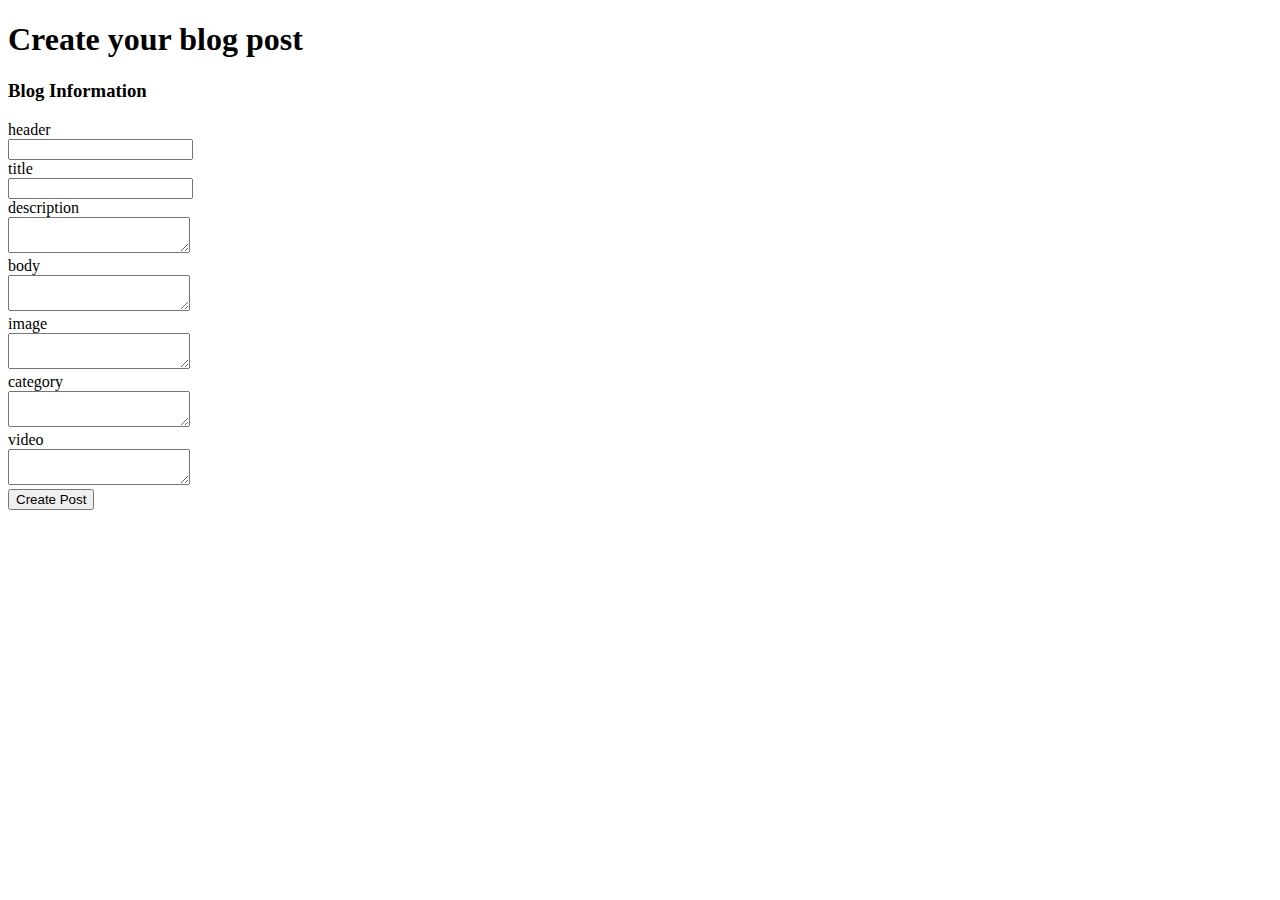
<file: createDance.html>
<!DOCTYPE html>
<html lang="en">
  <head>
    <meta charset="UTF-8" />
    <meta name="viewport" content="width=device-width, initial-scale=1.0" />
    <title>Document</title>
  </head>
  <body>
    <h1>Create your blog post</h1>
    <form
      id="create-form"
      action="https://infinite-sierra-94687.herokuapp.com/add-data/"
      method="POST"
    >
      <h3>Blog Information</h3>
      header<br />
      <input type="text" name="header" /><br />

      title<br />
      <input type="text" name="title" /><br />

      description<br />
      <textarea name="description"></textarea><br />

      body<br />
      <textarea name="body"></textarea><br />
      image<br />
      <textarea name="image"></textarea><br />

      category<br />
      <textarea name="category"></textarea><br />

      video<br />
      <textarea name="video"></textarea><br />
      <button type="submit">Create Post</button>
    </form>

    <script src="./assets/scripts/createDance.js"></script>
  </body>
</html>
</file>
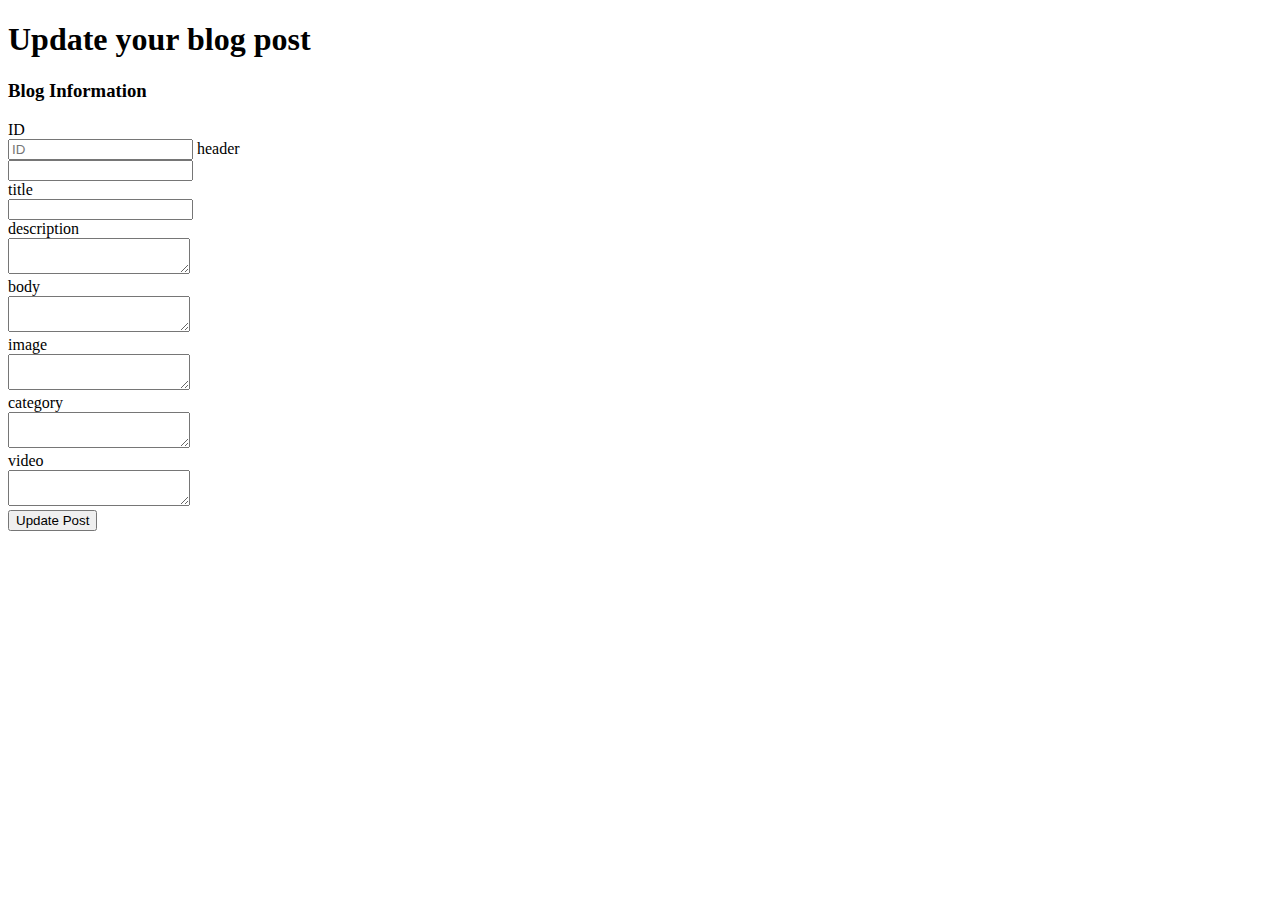
<file: updateBlog.html>
<!DOCTYPE html>
<html lang="en">
  <head>
    <meta charset="UTF-8" />
    <meta name="viewport" content="width=device-width, initial-scale=1.0" />
    <title>Document</title>
  </head>
  <body>
    <h1>Update your blog post</h1>
    <form id="update-form" onsubmit="event.preventDefault(); updateDancePost()">
      <h3>Blog Information</h3>
        ID</br>
      <input type="text" name="id" placeholder="ID" required />
      
      header</br>
      <input type="text" name="header" /><br />

      title<br />
      <input type="text" name="title" /><br />

      description<br />
      <textarea name="description"></textarea><br />

      body<br />
      <textarea name="body"></textarea><br />

      image<br />
      <textarea name="image"></textarea><br />

      category<br />
      <textarea name="category"></textarea><br />

      video<br />
      <textarea name="video"></textarea><br />
      <button type="submit">Update Post</button>
    </form>

    <script src="./assets/scripts/updateDance.js"></script>
  </body>
</html>
</file>
